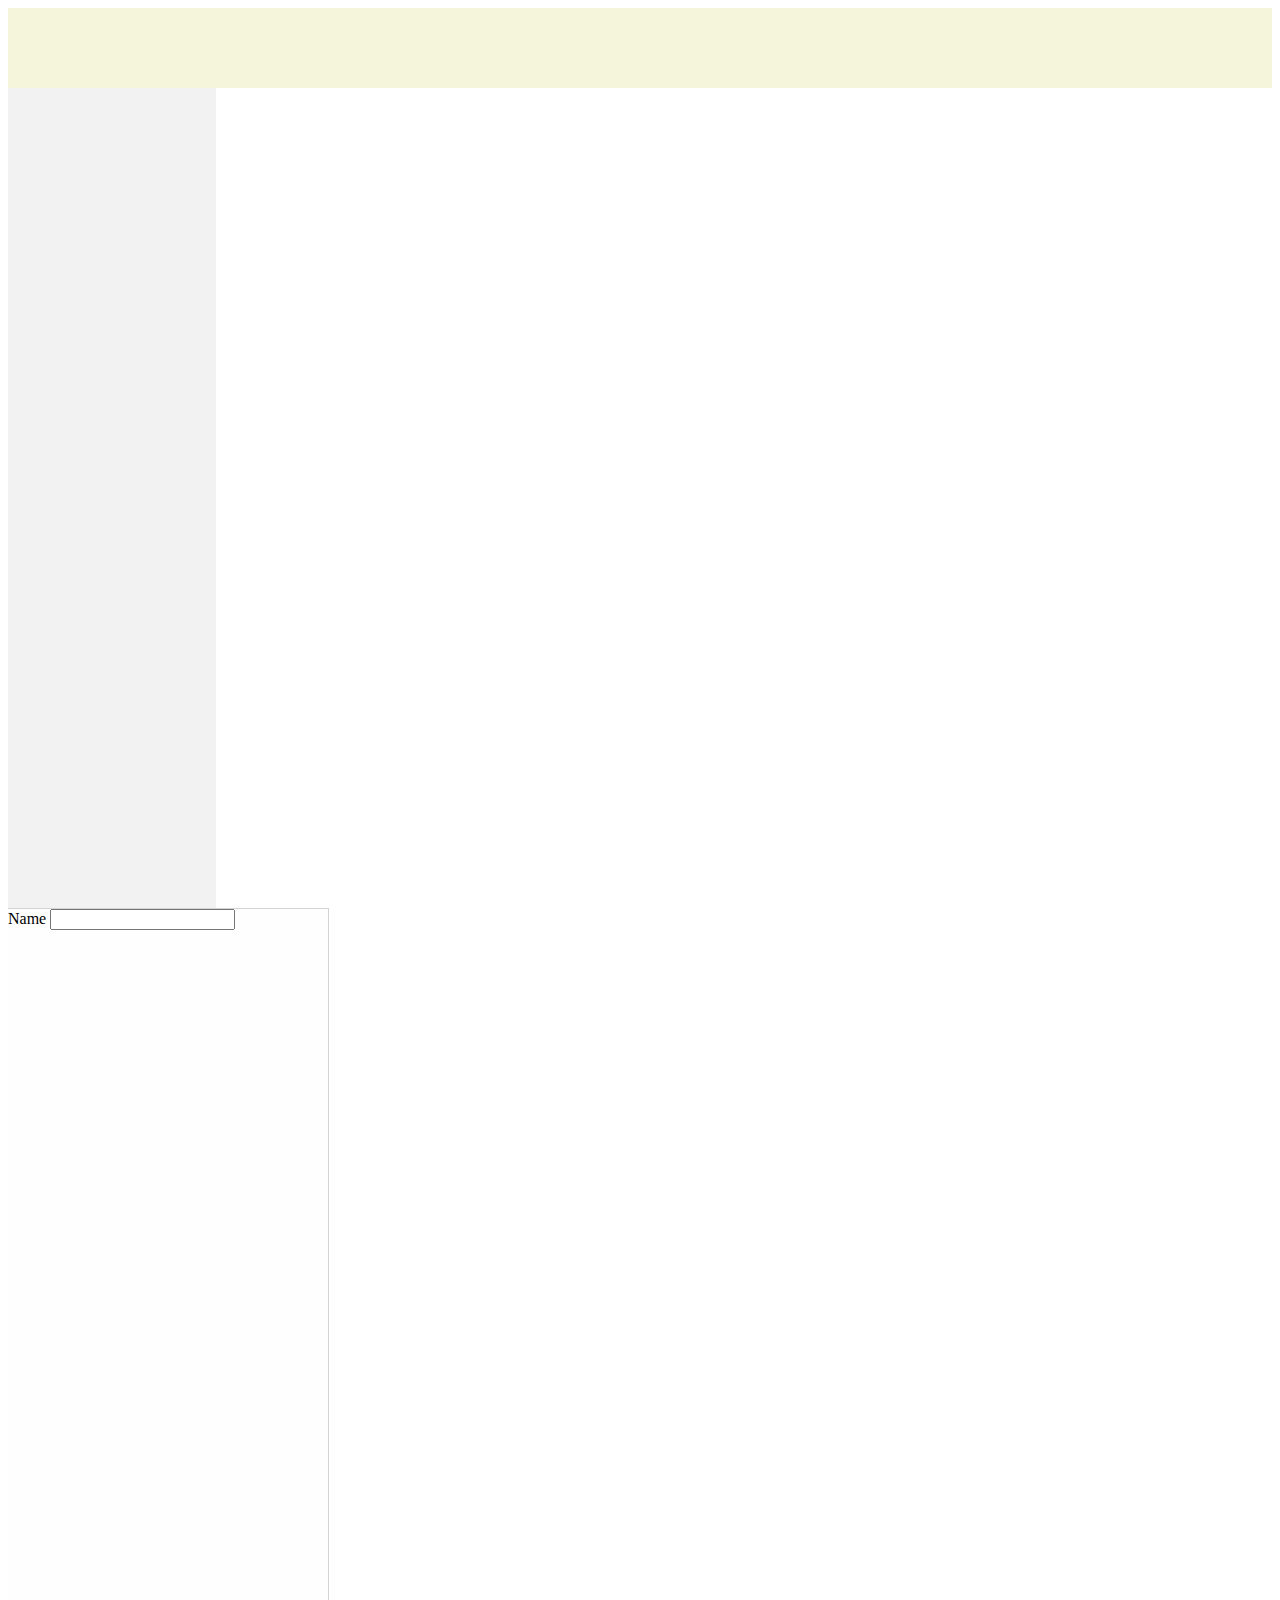
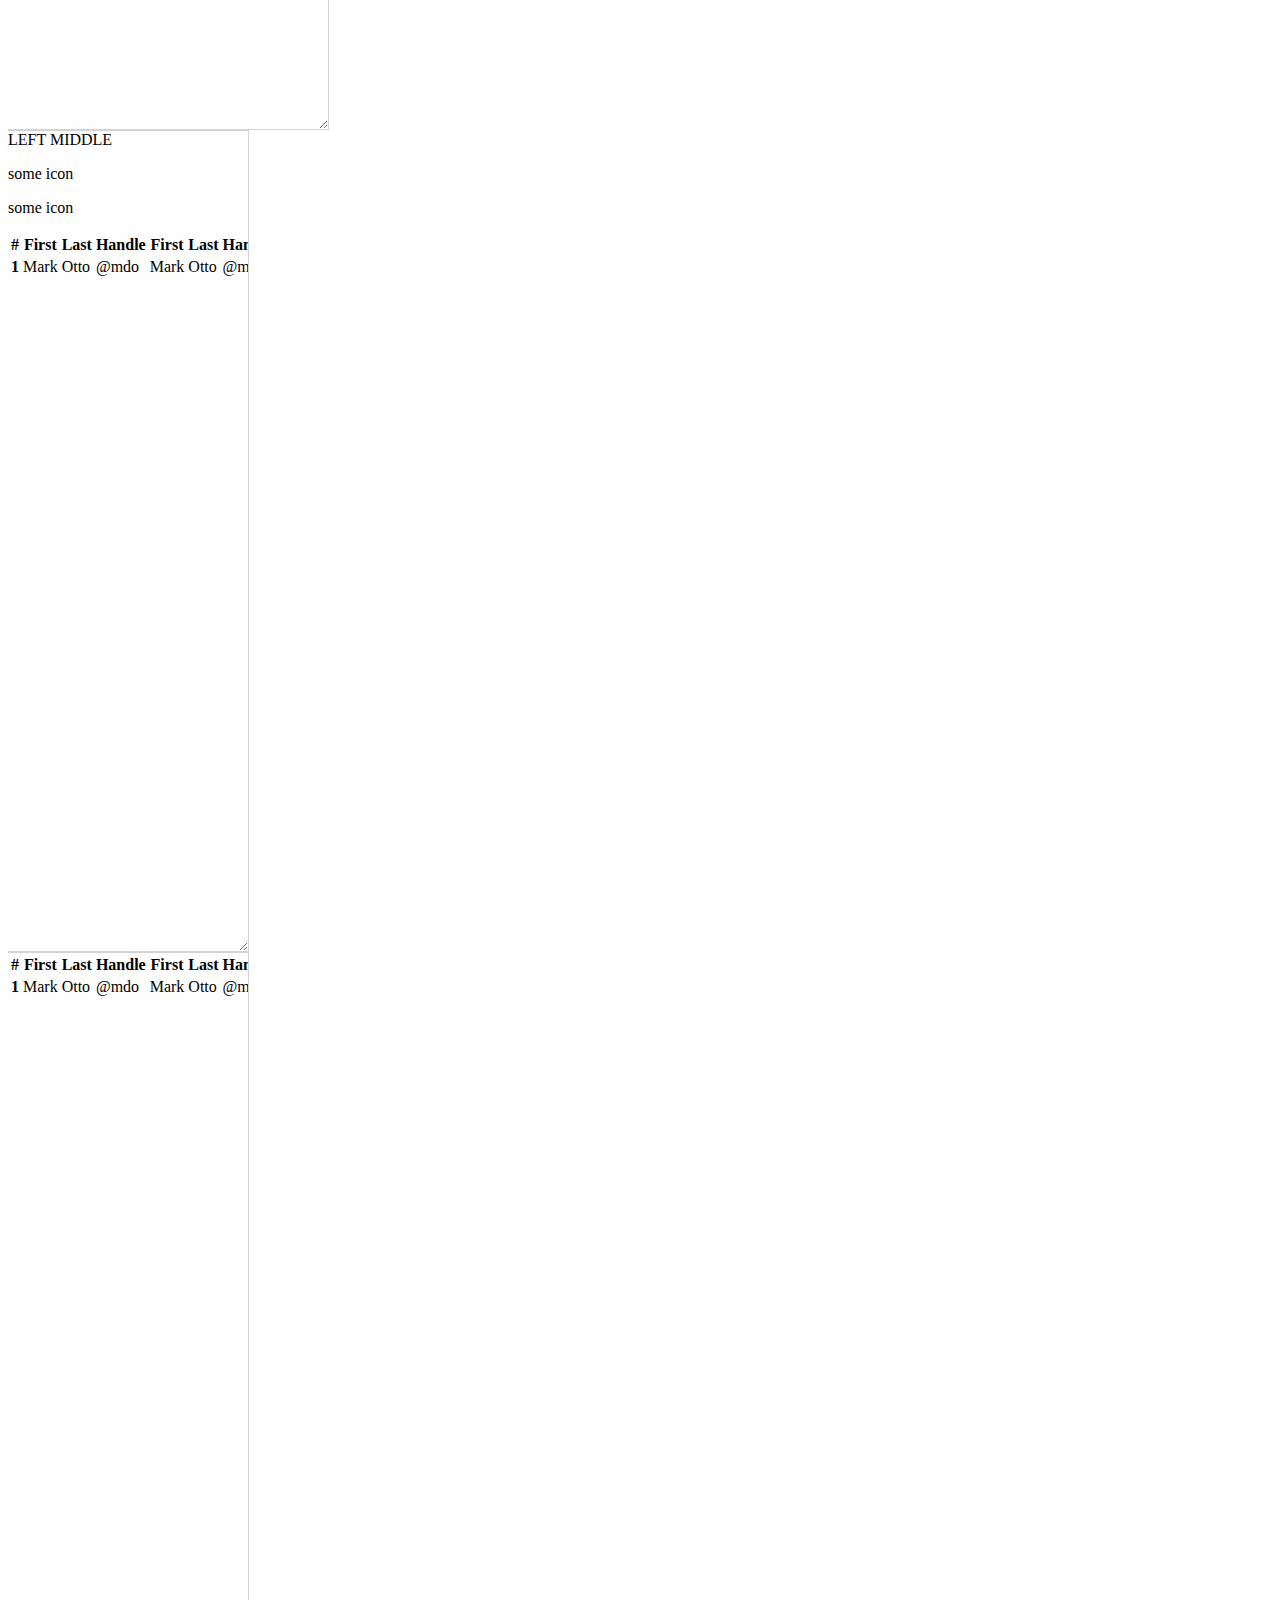
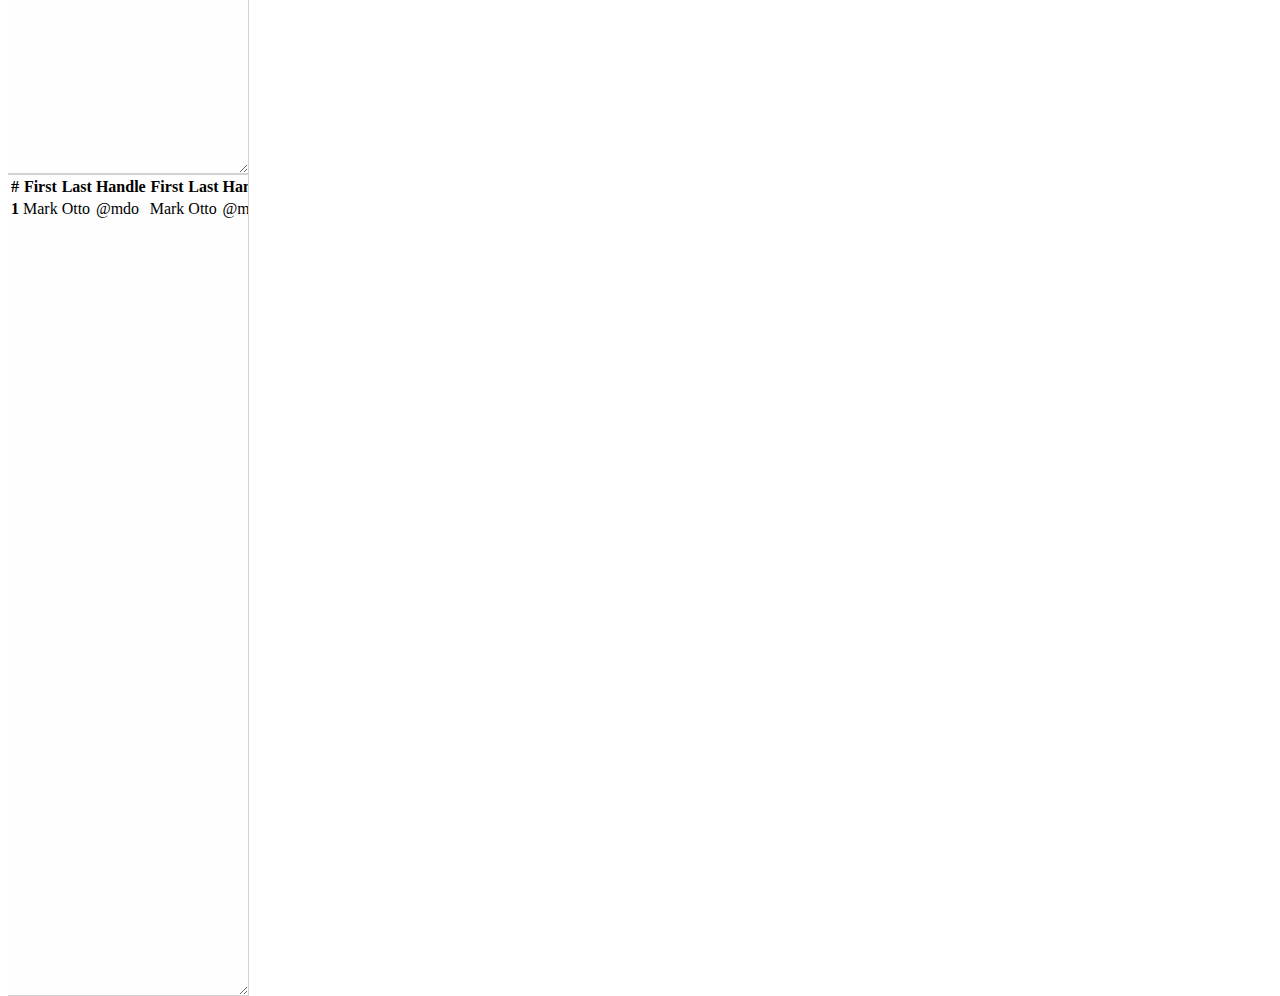
<file: test.html>
<!doctype html>
<html lang="en">
<head>
    <meta charset="utf-8">
    <meta name="viewport" content="width=device-width, initial-scale=1">
    <title>Bootstrap demo</title>
    <link href="https://cdn.jsdelivr.net/npm/bootstrap@5.2.3/dist/css/bootstrap.min.css" rel="stylesheet" integrity="sha384-rbsA2VBKQhggwzxH7pPCaAqO46MgnOM80zW1RWuH61DGLwZJEdK2Kadq2F9CUG65" crossorigin="anonymous">
</head>
<style>
    .left_side{
        min-width: 16rem;
        max-width: 20rem;
        background-color: rgba(242, 242, 242, 0.04);
        border:1px solid lightgray;
        border-left: none;
        height:calc(100vh - 80px);
        resize: horizontal;
        overflow: auto;
    }
    .left_middle{
        min-width: 1.5rem;
        width: 15rem;
        max-width: 35rem;
        background-color: rgba(242, 242, 242, 0.04);
        border:1px solid lightgray;
        border-left: none;

        height: calc(100vh - 80px);
        resize: horizontal;
        overflow: auto;
    }
    .right_middle{
        min-width: 1.5rem;
        width: 15rem;
        max-width: 35rem;
        background-color: rgba(242, 242, 242, 0.04);
        border:1px solid lightgray;
        border-left: none;
        height: calc(100vh - 80px);
        resize: horizontal;
        overflow: auto;
    }
    .right_side
    {
        min-width: 1.5rem;
        width: 15rem;
        max-width: 35rem;
        background-color: rgba(242, 242, 242, 0.04);
        border:1px solid lightgray;
        border-left: none;
        height: calc(100vh - 80px);
        resize: horizontal;
        overflow: auto;
    }
    .nav_bar{
        height:80px;
        background-color: beige;
    }
    .side_bar{
        width:13rem;
        height: calc(100vh - 80px);
        background-color: #f2f2f2;
         }
</style>
<body>
<div class="container-fluid p-0">

        <div class="nav_bar">

        </div>
    <div class="main_container d-flex" style="height: calc(100vh - 80px);">
        <div class="side_bar">

        </div>
        <div class="wrapper" style="width: calc(100vw - 13rem);">
        <div class="row" >
            <div class="col-sm-2 left_side">
                <label for="name">Name</label>
                <input type="text" class="form-control" name="" id="name">
            </div>
            <div class="col-sm-4 left_middle" id="left_middle">
                <div class="row">
                    <div class="change">
                        <div class="col-md-6">
                            LEFT MIDDLE
                        </div>
                        <div class="col-md-6">
                            <p> some icon</p>
                            <p> some icon</p>
                        </div>
                    </div>

                    <div class="col-12">
                        <table class="table table-striped">
                            <thead>
                            <tr>
                                <th scope="col">#</th>
                                <th scope="col">First</th>
                                <th scope="col">Last</th>
                                <th scope="col">Handle</th>
                                <th scope="col">First</th>
                                <th scope="col">Last</th>
                                <th scope="col">Handle</th>
                                <th scope="col">First</th>
                                <th scope="col">Last</th>
                                <th scope="col">Handle</th>
                            </tr>
                            </thead>
                            <tbody>
                            <tr>
                                <th scope="row">1</th>
                                <td>Mark</td>
                                <td>Otto</td>
                                <td>@mdo</td>
                                <td>Mark</td>
                                <td>Otto</td>
                                <td>@mdo</td>
                                <td>Mark</td>
                                <td>Otto</td>
                                <td>@mdo</td>
                            </tr>

                            </tbody>
                        </table>
                    </div>
                </div>
            </div>
            <div class="col-sm-2 right_middle">
                <div class="row">
                    <div class="col-12">
                        <table class="table table-striped">
                            <thead>
                            <tr>
                                <th scope="col">#</th>
                                <th scope="col">First</th>
                                <th scope="col">Last</th>
                                <th scope="col">Handle</th>
                                <th scope="col">First</th>
                                <th scope="col">Last</th>
                                <th scope="col">Handle</th>
                                <th scope="col">First</th>
                                <th scope="col">Last</th>
                                <th scope="col">Handle</th>
                            </tr>
                            </thead>
                            <tbody>
                            <tr>
                                <th scope="row">1</th>
                                <td>Mark</td>
                                <td>Otto</td>
                                <td>@mdo</td>
                                <td>Mark</td>
                                <td>Otto</td>
                                <td>@mdo</td>
                                <td>Mark</td>
                                <td>Otto</td>
                                <td>@mdo</td>
                            </tr>

                            </tbody>
                        </table>
                    </div>
                </div>
            </div>
            <div class="col-sm-4 right_side">
                <div class="row">
                    <div class="col-12">
                        <table class="table table-striped">
                            <thead>
                            <tr>
                                <th scope="col">#</th>
                                <th scope="col">First</th>
                                <th scope="col">Last</th>
                                <th scope="col">Handle</th>
                                <th scope="col">First</th>
                                <th scope="col">Last</th>
                                <th scope="col">Handle</th>
                                <th scope="col">First</th>
                                <th scope="col">Last</th>
                                <th scope="col">Handle</th>
                            </tr>
                            </thead>
                            <tbody>
                            <tr>
                                <th scope="row">1</th>
                                <td>Mark</td>
                                <td>Otto</td>
                                <td>@mdo</td>
                                <td>Mark</td>
                                <td>Otto</td>
                                <td>@mdo</td>
                                <td>Mark</td>
                                <td>Otto</td>
                                <td>@mdo</td>
                            </tr>

                            </tbody>
                        </table>
                    </div>
                </div>
            </div>
        </div>
        </div>
    </div>



</div>
<script src="https://cdn.jsdelivr.net/npm/bootstrap@5.2.3/dist/js/bootstrap.bundle.min.js" integrity="sha384-kenU1KFdBIe4zVF0s0G1M5b4hcpxyD9F7jL+jjXkk+Q2h455rYXK/7HAuoJl+0I4" crossorigin="anonymous"></script>
<script>
    var w=document.getElementById("left_middle").offsetWidth;
    console.log(w);
</script>
</body>
</html>
</file>
